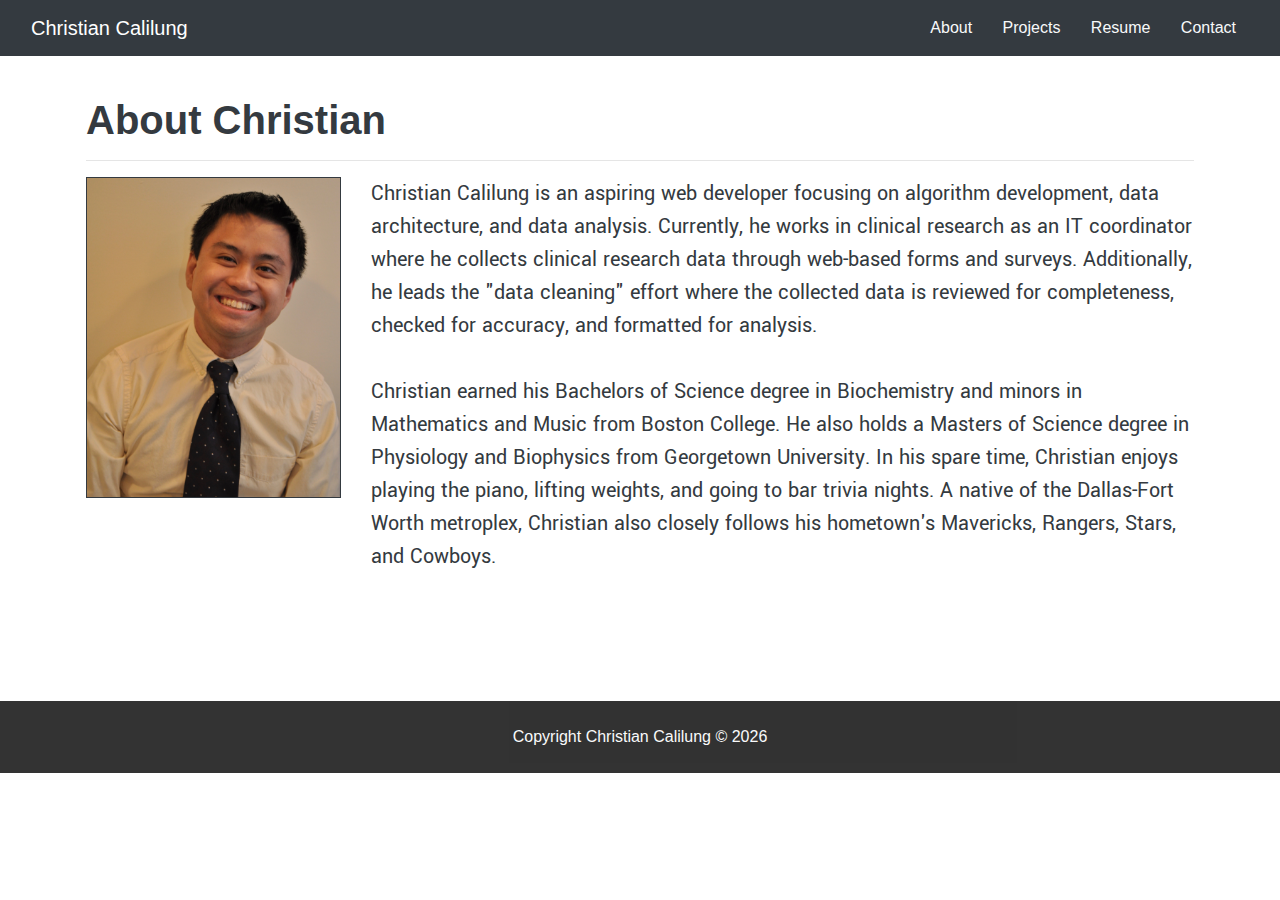
<file: about.html>
<!DOCTYPE html>
<html lang="en">

<head>
    <meta charset="utf-8">
    <meta name="viewport" content="width=device-width, initial-scale=1, shrink-to-fit=no">
    <link rel="stylesheet" href="assets/css/reset.css">
    <link rel="stylesheet" href="https://maxcdn.bootstrapcdn.com/bootstrap/4.0.0/css/bootstrap.min.css">
    <link href="https://fonts.googleapis.com/css?family=Yantramanav" rel="stylesheet">
    <link rel="stylesheet" href="assets/css/style.css">
    <link rel="icon" type="favicon" href="assets/images/background.jpg">
    <title>About Christian</title>
</head>

<body>
    <header>
        <nav class="navbar navbar-dark bg-dark mb-4">
            <div class="container-fluid">
                <a class="navbar-brand" href="index.html">Christian Calilung</a>
                <div class="float-md-right">
                    <a class="btn text-light" href="about.html">About</a>
                    <a class="btn text-light" href="projects.html">Projects</a>
                    <a class="btn text-light" href="assets/pdf/calilung_public_resume_jul_2018.pdf">Resume</a>
                    <a class="btn text-light" href="contact.html">Contact</a>
                </div>
            </div>
        </nav>


    </header>




    <div class="container">
        <div class="row my-4">
            <div class="col-md-12 col-xs-12 bg-white text-dark p-3 mb-5">
                <h1 class="font-weight-bold" id="CC">About Christian</h1>
                <hr class="my-3">
                <div class="row">
                    <div class="col-md-3 col-xs-12">
                        <img class="float-left border border-dark mr-4 img-fluid" src="assets/images/DSC_0212.jpg" width="100%" height="auto" /> </div>
                    <div class="col-md-9 col-xs-12 ">
                        <p class="float-left" "text-md-left">Christian Calilung is an aspiring web developer focusing on algorithm development, data architecture,
                            and data analysis. Currently, he works in clinical research as an IT coordinator where he collects
                            clinical research data through web-based forms and surveys. Additionally, he leads the "data
                            cleaning" effort where the collected data is reviewed for completeness, checked for accuracy,
                            and formatted for analysis.
                            <br>
                            <br>Christian earned his Bachelors of Science degree in Biochemistry and minors in Mathematics and
                            Music from Boston College. He also holds a Masters of Science degree in Physiology and Biophysics
                            from Georgetown University. In his spare time, Christian enjoys playing the piano, lifting weights,
                            and going to bar trivia nights. A native of the Dallas-Fort Worth metroplex, Christian also closely
                            follows his hometown's Mavericks, Rangers, Stars, and Cowboys.</p>

                    </div>
                </div>
            </div>
        </div>
    </div>


    <footer class="footer text-light mt-5">
        <div class="container-fluid p-4" id=theFooter>
            <div class="text-sm-center text-md-center">
                <div class="col-md-12 col-xs-12">
                    Copyright Christian Calilung &copy;
                    <script>
                        var today = new Date()
                        var year = today.getFullYear()
                        document.write(year)
                    </script>
                </div>

            </div>
        </div>




    </footer>
</body>

</html>
</file>
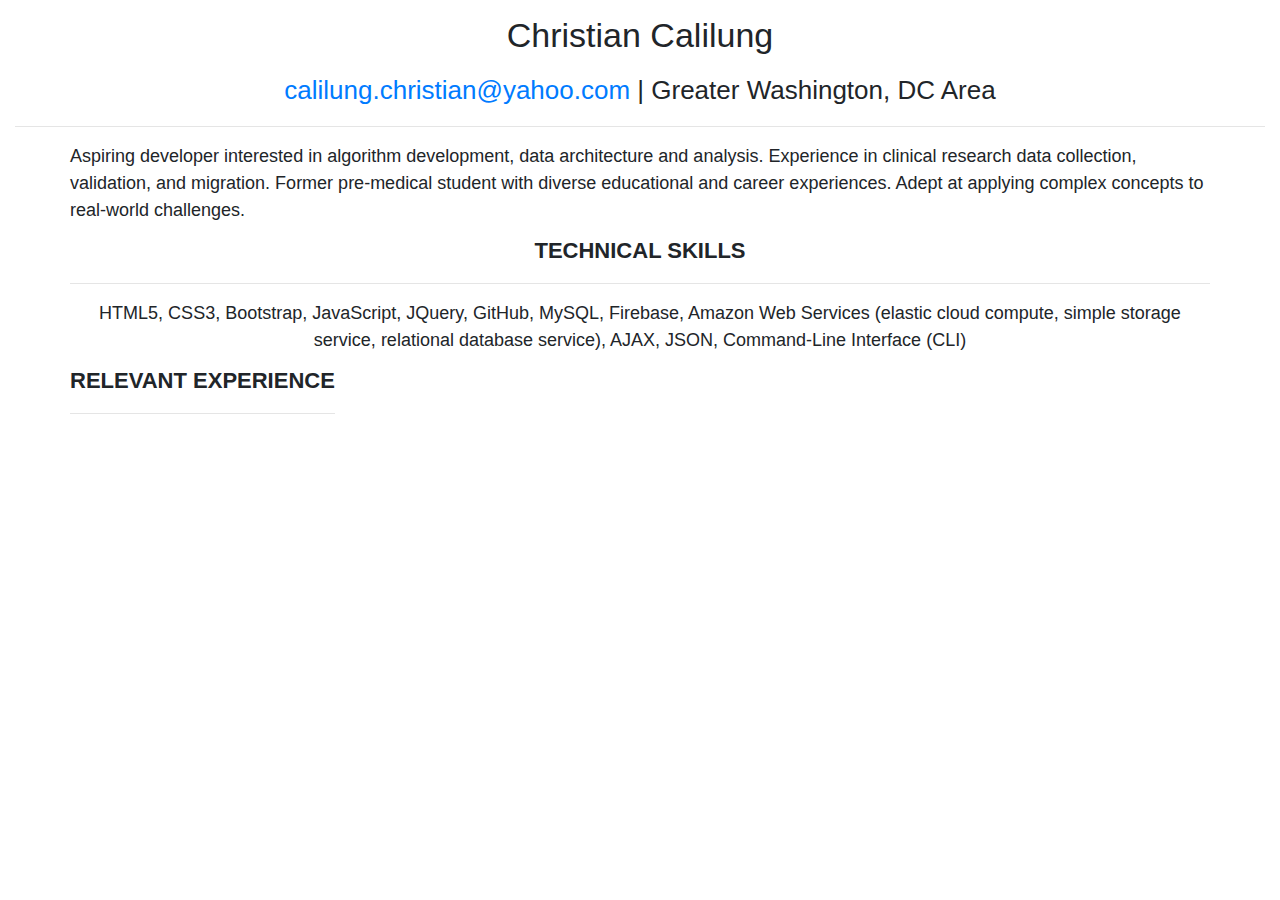
<file: resume.html>
<!DOCTYPE html>
<html lang="en">

<head>
  <meta charset="UTF-8">
  <link rel="stylesheet" href="assets/css/reset.css">
  <link rel="stylesheet" href="https://maxcdn.bootstrapcdn.com/bootstrap/4.0.0/css/bootstrap.min.css">
  <link href="https://fonts.googleapis.com/css?family=Yantramanav" rel="stylesheet">
  <link rel="stylesheet" href="assets/css/resume.css">
  <title>Resume - Christian Calilung</title>
</head>

<body>
  <header>

    <div class="container-fluid">
      <p id="theHeader">Christian Calilung</p>
      <p id="contactInfo">
        <a href="mailto=calilung.christian@yahoo.com">calilung.christian@yahoo.com</a> | Greater Washington, DC Area</p>
      </p>
      <hr/>
    </div>

  </header>
  <div class="container">
    <div class="row">
      <div class="col-xs-12">
        <div class="bodyText" id="backgroundInfo">Aspiring developer interested in algorithm development, data architecture and analysis. Experience in clinical research
          data collection, validation, and migration. Former pre-medical student with diverse educational and career experiences.
          Adept at applying complex concepts to real-world challenges.</div>
      </div>
    </div>
  <div class="row">
    <div class="col-xs-12 text-center"><div class="bodyText" id="techSkills">
        <div class="sectionTitle">TECHNICAL SKILLS <hr class="boldLine"/></div>
        <div class="sectionBody">
        HTML5, CSS3, Bootstrap, JavaScript, JQuery, GitHub, MySQL, Firebase, Amazon Web Services (elastic cloud compute, simple storage service, relational database service), AJAX, JSON, Command-Line Interface (CLI)
</div>
</div>
</div>
</div>
<div class="row">
<div class="col-xs-12"><div class="sectionTitle text-center">RELEVANT EXPERIENCE<hr class="boldLine"/></div></div>

</div>


</div>

        




      




  
  
  
  
  
  
  
  
  </div>



</body>
</file>
<file: assets/css/style.css>
p {
    font-family: 'Yantramanav', sans-serif;
    font-size: 22px;
}
.CC {
    font-family: 'Yantramanav', sans-serif;
}

#img1 {
    float:left;
    margin-right: 15px;
}

.bgText {
    font-size: 16px;
}

#secondRow {
    margin-top: 100px;
}

#img2{
    float:right;
    width: 65%;
    margin-left: 15px;
}

#img3{
    float: right;
    width: 65%;
    margin-left: 15px;
    margin-right: 5px;
}

#img4{
    float: left;
    width: 65%;
    margin-right: 15px;
}

.contactImages {
    width: 60%;
}
.contactBox {
    text-align: center;
}
.contactTitles {
    font-size: 30px;
    text-align:center;
}
#gitHub {
    width: 120px;
}

.clearfix::after {
    content: "";
    clear: both;
    display: table;
}


.footer{
    position: relative;
    bottom: 0;
    width: 100%;
    height: 20px;
    
}

#theFooter {
    background-color: black;
    opacity: 0.8
}


#navPictures{
   
    padding: 5px;

}
#boxText {
    height: 185px;
}



.theImage {
    width: 40%;
}

.otherImages {
    
        width: 75%;
    
}

#welcomeMsg {
    padding: 50px;
}
</file>
<file: assets/css/resume.css>
#theHeader {
    text-align: center;
    font-family: Verdana, Geneva, Tahoma, sans-serif;
    font-size: 34px;
    margin: 10px;
}

#contactInfo {
    font-size: 26px;
    text-align: center;
}

.bodyText {
    font-size: 18px;
    margin-bottom: 10px;
}

.sectionTitle {
    font-weight: bold;
    font-size: 22px;
}

.boldLine {
    font-size: 25px;
}
</file>
